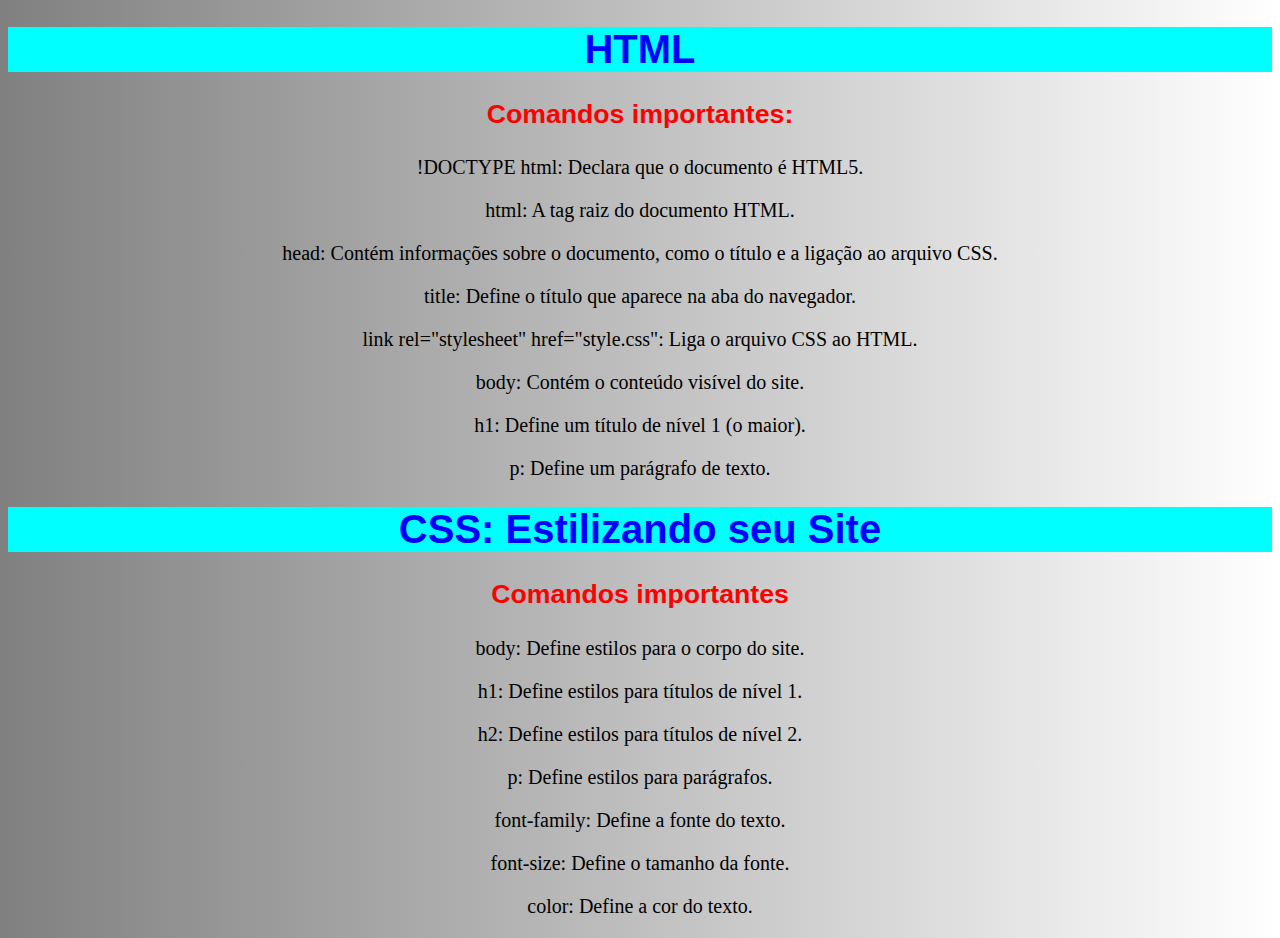
<file: index.html>
<!DOCTYPE html>
<html lang="en">
<head>
    <meta charset="UTF-8">
    <meta name="viewport" content="width=device-width, initial-scale=1.0">
    <!--<link rel="shortcut icon" href="ICONE.ico" type="Aula-03/ICONE"> -->
    <link rel="stylesheet" type = "text/css" href="style.css">

    <title>Os principais comandos par se criar um site</title>
</head>
<body>
    <h1>HTML</h1>
    
    <h3>Comandos importantes:</h3>

    <p>!DOCTYPE html: Declara que o documento é HTML5.</p>
      
<p>html: A tag raiz do documento HTML.</p>
    
<p>head: Contém informações sobre o documento, como o título e a ligação ao arquivo CSS.</p>
    
<p>title: Define o título que aparece na aba do navegador.</p>

<p>link rel="stylesheet" href="style.css": Liga o arquivo CSS ao HTML.</p>
   
<p>body: Contém o conteúdo visível do site.</p>

<p>h1: Define um título de nível 1 (o maior).</p>

<p> p: Define um parágrafo de texto. </p>
 
 <h1>CSS: Estilizando seu Site</h1>  
    
   <h3>Comandos importantes</h3>

    <p>body: Define estilos para o corpo do site.</p>
    
<p>h1: Define estilos para títulos de nível 1.</p>
    
<p>h2: Define estilos para títulos de nível 2.</p>
    
<p>p: Define estilos para parágrafos.</p>
    
<p>font-family: Define a fonte do texto.</p>
    
<p>font-size: Define o tamanho da fonte.</p>
    
<p>color: Define a cor do texto.</p>

       
</body>
</html>
</file>
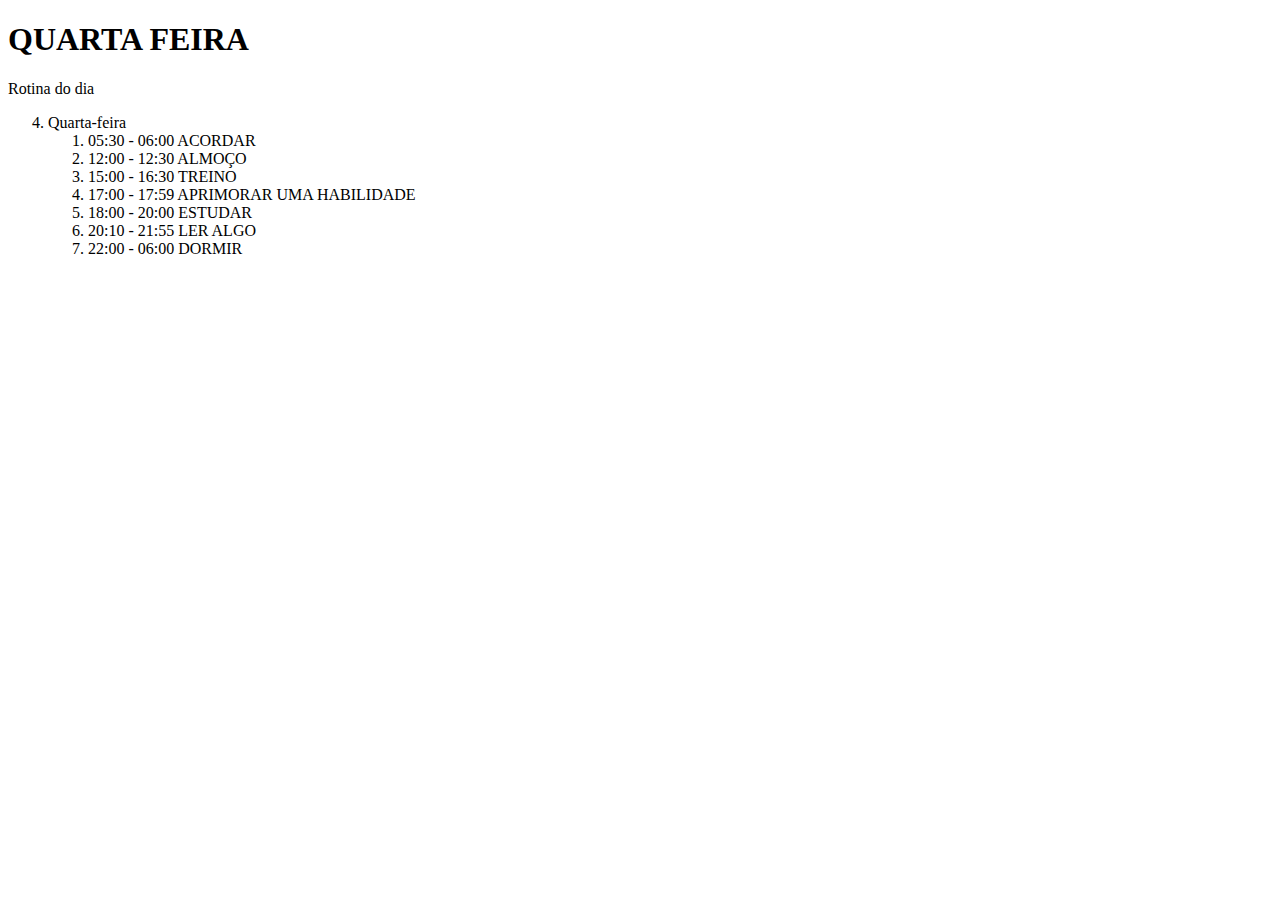
<file: quarta.html>
<!DOCTYPE html>
<html lang="en">
<head>
    <meta charset="UTF-8">
    <meta name="viewport" content="width=device-width, initial-scale=1.0">
    <title>Document</title>
</head>
<body>
    <h1> QUARTA FEIRA</h1>
    
    <p> Rotina do dia</p>
    <!--
    <img src="NEWTON1.jpg" alt="logo do newton">
    -->
    
    <ol start="4">
        <li>Quarta-feira</li>
        <ol>
            <li>05:30 - 06:00 ACORDAR</li>
            <li>12:00 - 12:30 ALMOÇO</li>
            <li>15:00 - 16:30 TREINO</li>
            <li>17:00 - 17:59 APRIMORAR UMA HABILIDADE</li>
            <li>18:00 - 20:00 ESTUDAR</li>
            <li>20:10 - 21:55 LER ALGO</li>
            <li>22:00 - 06:00 DORMIR</li>

        </ol>
    </ol>
    
</body>
</html>
</file>
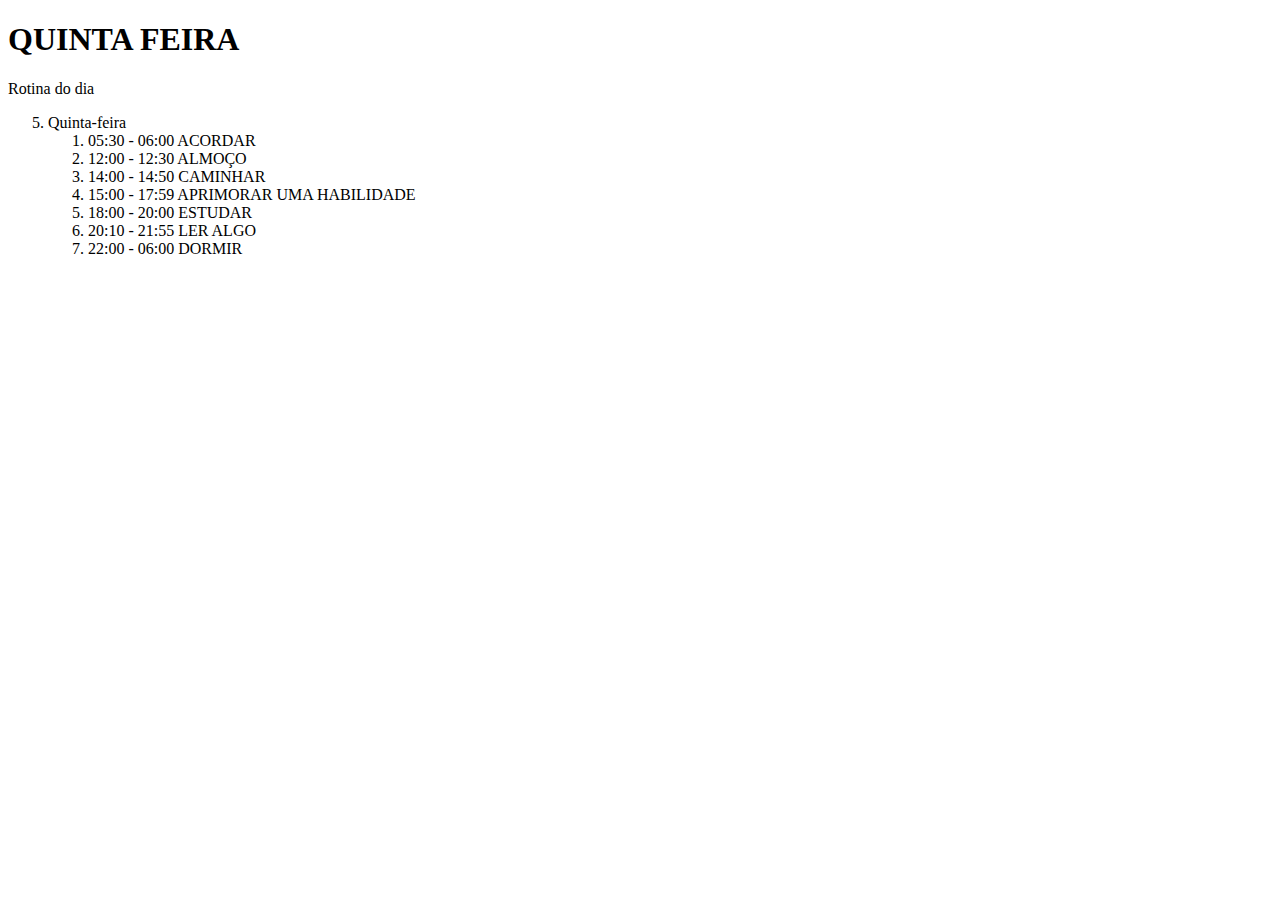
<file: quinta.html>
<!DOCTYPE html>
<html lang="en">
<head>
    <meta charset="UTF-8">
    <meta name="viewport" content="width=device-width, initial-scale=1.0">
    <title>Document</title>
</head>
<body>
    <h1> QUINTA FEIRA</h1>
    
    <p> Rotina do dia</p>
    <!--
    <img src="NEWTON1.jpg" alt="logo do newton">
    -->
    
    <ol start="5">
    <li>Quinta-feira</li>
        <ol>
             <li>05:30 - 06:00 ACORDAR</li>
            <li>12:00 - 12:30 ALMOÇO</li>
            <li>14:00 - 14:50 CAMINHAR</li>
            <li>15:00 - 17:59 APRIMORAR UMA HABILIDADE</li>
            <li>18:00 - 20:00 ESTUDAR</li>
            <li>20:10 - 21:55 LER ALGO</li>
            <li>22:00 - 06:00 DORMIR</li>

        </ol>
    </ol>
</body>
</html>
</file>
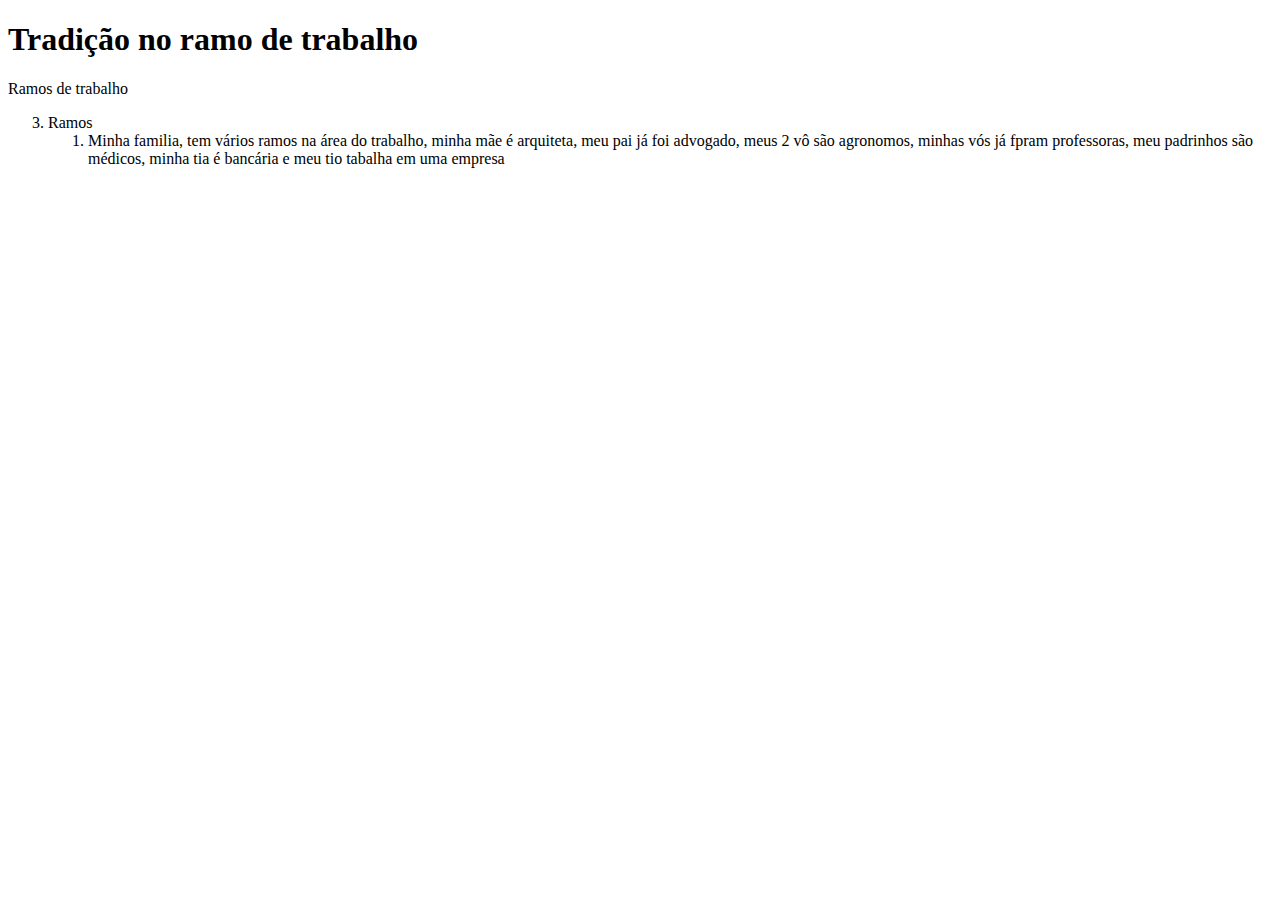
<file: terca.html>
<!DOCTYPE html>
<html lang="en">
<head>
    <meta charset="UTF-8">
    <meta name="viewport" content="width=device-width, initial-scale=1.0">
    <title>Document</title>
</head>
<body>
    <h1> Tradição no ramo de trabalho</h1>
    
    <p> Ramos de trabalho</p>
    
    <ol start="3">
        <li>Ramos</li>
        <ol>
           <li>Minha familia, tem vários ramos na área do trabalho, minha mãe é arquiteta, meu pai já foi advogado, meus 2 vô são agronomos, minhas vós 
           já fpram professoras, meu padrinhos são médicos, minha tia é bancária e meu tio tabalha em uma empresa</li>
            
        </ol>
    </ol>
    
</body>
</html>
</file>
<file: style.css>
@charset "UTF-8";

body
{
  background-image: linear-gradient(90deg, gray, white );
    color: black;
    font-size: 12pt;
    font-family:Arial, Helvetica, sans-serif;
    text-align: center;
}

h1
{   
    background-image: linear-gradient(270deg, gray, wite );
    background-color: aqua;
    color: blue;
    font-size: 30pt;
    font-family:Arial;
    text-align: center;
}

p
{
    color: black;
    font-size: 15pt;
    font-family:Time News Roman;
    text-align: esquerda; 
}

h2
{
    color: red;
    font-size: 20pt;
    font-family:Arial;
    text-align: esquerda;
}

h21
{
    color: black;
    font-size: 20pt;
    font-family:Arial;
    text-align: left; 
    text-align: center;  
}

h3
{
    color: red;
    font-size: 20pt;
    font-family:Arial, Helvetica, sans-serif;
    text-align: center;
}


a
{
    color: blue;
    font-size: 20pt;
    font-family:Arial;
    text-align: center;
    text-decoration: none;
} 

table
{
    background-color: linear-gradient(270deg, gray, wite );
    color: black;
    font-size: 20pt;
    font-family:Arial;   
    table, td, th, tfoot 
        {
            border: 3px solid;
        }  
    td {color: blue;}
    text-align: center;  
    margin: auto;    
}

table.table tr
{
    cursor.pointer;
}
</file>
